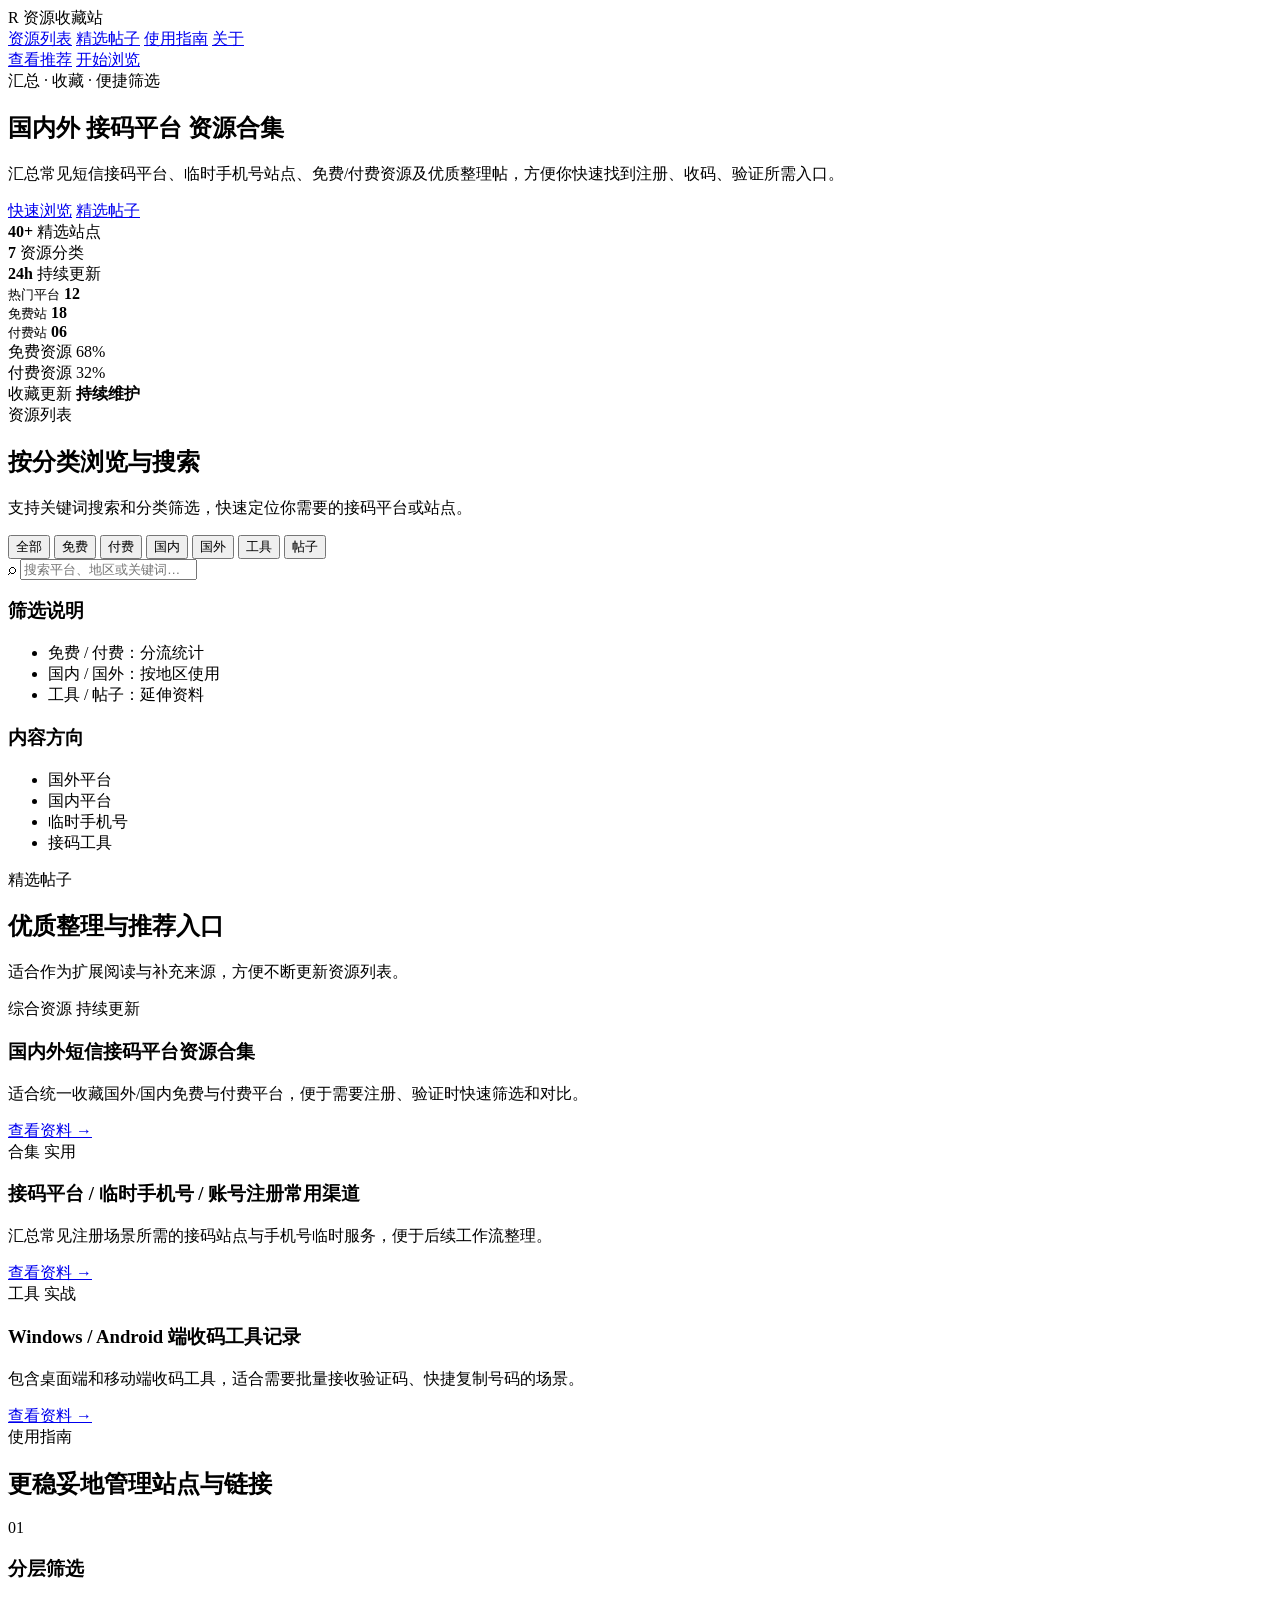
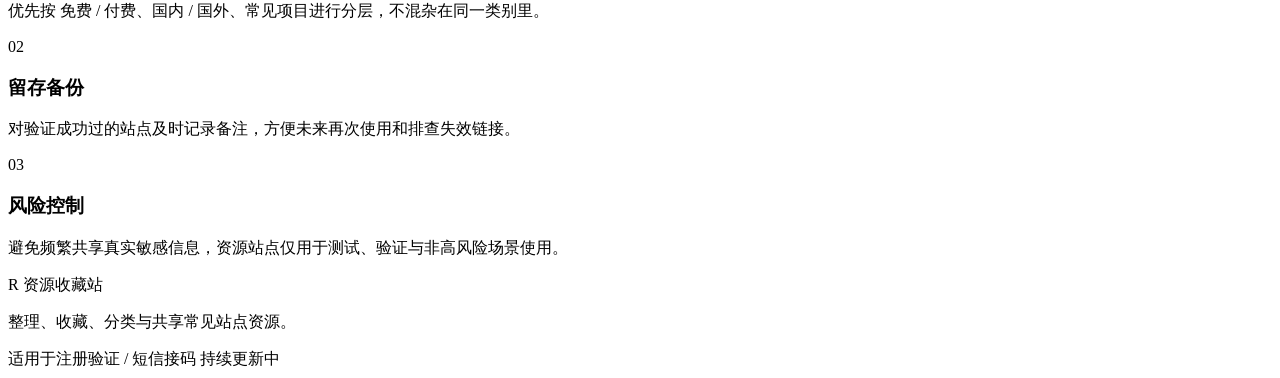
<file: index.html>
<!DOCTYPE html>
<html lang="zh-CN">
  <head>
    <meta charset="UTF-8" />
    <meta name="viewport" content="width=device-width, initial-scale=1.0" />
    <title>资源收藏站 · 接码平台合集</title>
    <meta
      name="description"
      content="国内外短信接码平台、临时手机号、免费/付费资源合集与收藏导航站。"
    />
    <link rel="preconnect" href="https://fonts.googleapis.com" />
    <link rel="preconnect" href="https://fonts.gstatic.com" crossorigin />
    <link
      href="https://fonts.googleapis.com/css2?family=Inter:wght@400;500;600;700;800&family=Noto+Sans+SC:wght@400;500;700&display=swap"
      rel="stylesheet"
    />
    <link rel="stylesheet" href="styles.css" />
  </head>
  <body>
    <div class="site-bg"></div>

    <header class="topbar">
      <div class="container nav-wrap">
        <div class="brand" aria-label="资源收藏站">
          <span class="brand-mark">R</span>
          <span>资源收藏站</span>
        </div>

        <nav class="main-nav" aria-label="主导航">
          <a href="#resource-list">资源列表</a>
          <a href="#featured-posts">精选帖子</a>
          <a href="#guide">使用指南</a>
          <a href="#about">关于</a>
        </nav>

        <div class="nav-actions">
          <a class="btn btn-ghost" href="#featured-posts">查看推荐</a>
          <a class="btn btn-primary" href="#resource-list">开始浏览</a>
        </div>
      </div>
    </header>

    <main>
      <section class="hero">
        <div class="container hero-inner">
          <div class="hero-copy">
            <div class="eyebrow">汇总 · 收藏 · 便捷筛选</div>
            <h1>国内外 <span>接码平台</span> 资源合集</h1>
            <p>
              汇总常见短信接码平台、临时手机号站点、免费/付费资源及优质整理帖，方便你快速找到注册、收码、验证所需入口。
            </p>

            <div class="hero-actions">
              <a class="btn btn-primary" href="#resource-list">快速浏览</a>
              <a class="btn btn-ghost" href="#featured-posts">精选帖子</a>
            </div>

            <div class="hero-stats">
              <div class="stat-card">
                <strong>40+</strong>
                <span>精选站点</span>
              </div>
              <div class="stat-card">
                <strong>7</strong>
                <span>资源分类</span>
              </div>
              <div class="stat-card">
                <strong>24h</strong>
                <span>持续更新</span>
              </div>
            </div>
          </div>

          <div class="hero-panel">
            <div class="dashboard-card">
              <div class="dashboard-header">
                <span class="dot red"></span>
                <span class="dot yellow"></span>
                <span class="dot green"></span>
              </div>

              <div class="dashboard-body">
                <div class="mini-grid">
                  <div class="mini-box">
                    <small>热门平台</small>
                    <strong>12</strong>
                  </div>
                  <div class="mini-box">
                    <small>免费站</small>
                    <strong>18</strong>
                  </div>
                  <div class="mini-box">
                    <small>付费站</small>
                    <strong>06</strong>
                  </div>
                </div>

                <div class="progress-list">
                  <div class="progress-item">
                    <div class="progress-head">
                      <span>免费资源</span>
                      <span>68%</span>
                    </div>
                    <div class="progress-bar"><span style="width: 68%"></span></div>
                  </div>

                  <div class="progress-item">
                    <div class="progress-head">
                      <span>付费资源</span>
                      <span>32%</span>
                    </div>
                    <div class="progress-bar"><span style="width: 32%"></span></div>
                  </div>
                </div>
              </div>
            </div>

            <div class="floating-card">
              <span>收藏更新</span>
              <strong>持续维护</strong>
            </div>
          </div>
        </div>
      </section>

      <section id="resource-list" class="section">
        <div class="container">
          <div class="section-head">
            <div class="eyebrow">资源列表</div>
            <h2>按分类浏览与搜索</h2>
            <p>支持关键词搜索和分类筛选，快速定位你需要的接码平台或站点。</p>
          </div>

          <div class="toolbar">
            <div class="filter-group" id="filterButtons">
              <button class="chip active" data-filter="all">全部</button>
              <button class="chip" data-filter="免费">免费</button>
              <button class="chip" data-filter="付费">付费</button>
              <button class="chip" data-filter="国内">国内</button>
              <button class="chip" data-filter="国外">国外</button>
              <button class="chip" data-filter="工具">工具</button>
              <button class="chip" data-filter="帖子">帖子</button>
            </div>

            <label class="search-box" aria-label="搜索资源">
              <span class="search-icon">⌕</span>
              <input id="searchInput" type="text" placeholder="搜索平台、地区或关键词…" />
            </label>
          </div>

          <div class="content-grid">
            <aside class="sidebar-panel">
              <div class="side-card">
                <h3>筛选说明</h3>
                <ul>
                  <li>免费 / 付费：分流统计</li>
                  <li>国内 / 国外：按地区使用</li>
                  <li>工具 / 帖子：延伸资料</li>
                </ul>
              </div>

              <div class="side-card">
                <h3>内容方向</h3>
                <ul>
                  <li>国外平台</li>
                  <li>国内平台</li>
                  <li>临时手机号</li>
                  <li>接码工具</li>
                </ul>
              </div>
            </aside>

            <div id="resourceGrid" class="resource-grid" aria-live="polite"></div>
          </div>
        </div>
      </section>

      <section id="featured-posts" class="section alt-section">
        <div class="container">
          <div class="section-head">
            <div class="eyebrow">精选帖子</div>
            <h2>优质整理与推荐入口</h2>
            <p>适合作为扩展阅读与补充来源，方便不断更新资源列表。</p>
          </div>

          <div class="article-grid">
            <article class="article-card">
              <div class="card-top">
                <span class="article-tag">综合资源</span>
                <span class="article-time">持续更新</span>
              </div>
              <h3>国内外短信接码平台资源合集</h3>
              <p>
                适合统一收藏国外/国内免费与付费平台，便于需要注册、验证时快速筛选和对比。
              </p>
              <a href="#" class="inline-link">查看资料 →</a>
            </article>

            <article class="article-card">
              <div class="card-top">
                <span class="article-tag">合集</span>
                <span class="article-time">实用</span>
              </div>
              <h3>接码平台 / 临时手机号 / 账号注册常用渠道</h3>
              <p>
                汇总常见注册场景所需的接码站点与手机号临时服务，便于后续工作流整理。
              </p>
              <a href="#" class="inline-link">查看资料 →</a>
            </article>

            <article class="article-card">
              <div class="card-top">
                <span class="article-tag">工具</span>
                <span class="article-time">实战</span>
              </div>
              <h3>Windows / Android 端收码工具记录</h3>
              <p>
                包含桌面端和移动端收码工具，适合需要批量接收验证码、快捷复制号码的场景。
              </p>
              <a href="#" class="inline-link">查看资料 →</a>
            </article>
          </div>
        </div>
      </section>

      <section id="guide" class="section">
        <div class="container guide-wrap">
          <div class="section-head left">
            <div class="eyebrow">使用指南</div>
            <h2>更稳妥地管理站点与链接</h2>
          </div>

          <div class="guide-grid">
            <div class="guide-card">
              <span class="guide-num">01</span>
              <h3>分层筛选</h3>
              <p>优先按 免费 / 付费、国内 / 国外、常见项目进行分层，不混杂在同一类别里。</p>
            </div>

            <div class="guide-card">
              <span class="guide-num">02</span>
              <h3>留存备份</h3>
              <p>对验证成功过的站点及时记录备注，方便未来再次使用和排查失效链接。</p>
            </div>

            <div class="guide-card">
              <span class="guide-num">03</span>
              <h3>风险控制</h3>
              <p>避免频繁共享真实敏感信息，资源站点仅用于测试、验证与非高风险场景使用。</p>
            </div>
          </div>
        </div>
      </section>
    </main>

    <footer id="about" class="site-footer">
      <div class="container footer-wrap">
        <div>
          <div class="brand footer-brand">
            <span class="brand-mark">R</span>
            <span>资源收藏站</span>
          </div>
          <p>整理、收藏、分类与共享常见站点资源。</p>
        </div>
        <div class="footer-meta">
          <span>适用于注册验证 / 短信接码</span>
          <span>持续更新中</span>
        </div>
      </div>
    </footer>

    <script src="script.js"></script>
  </body>
</html>
</file>
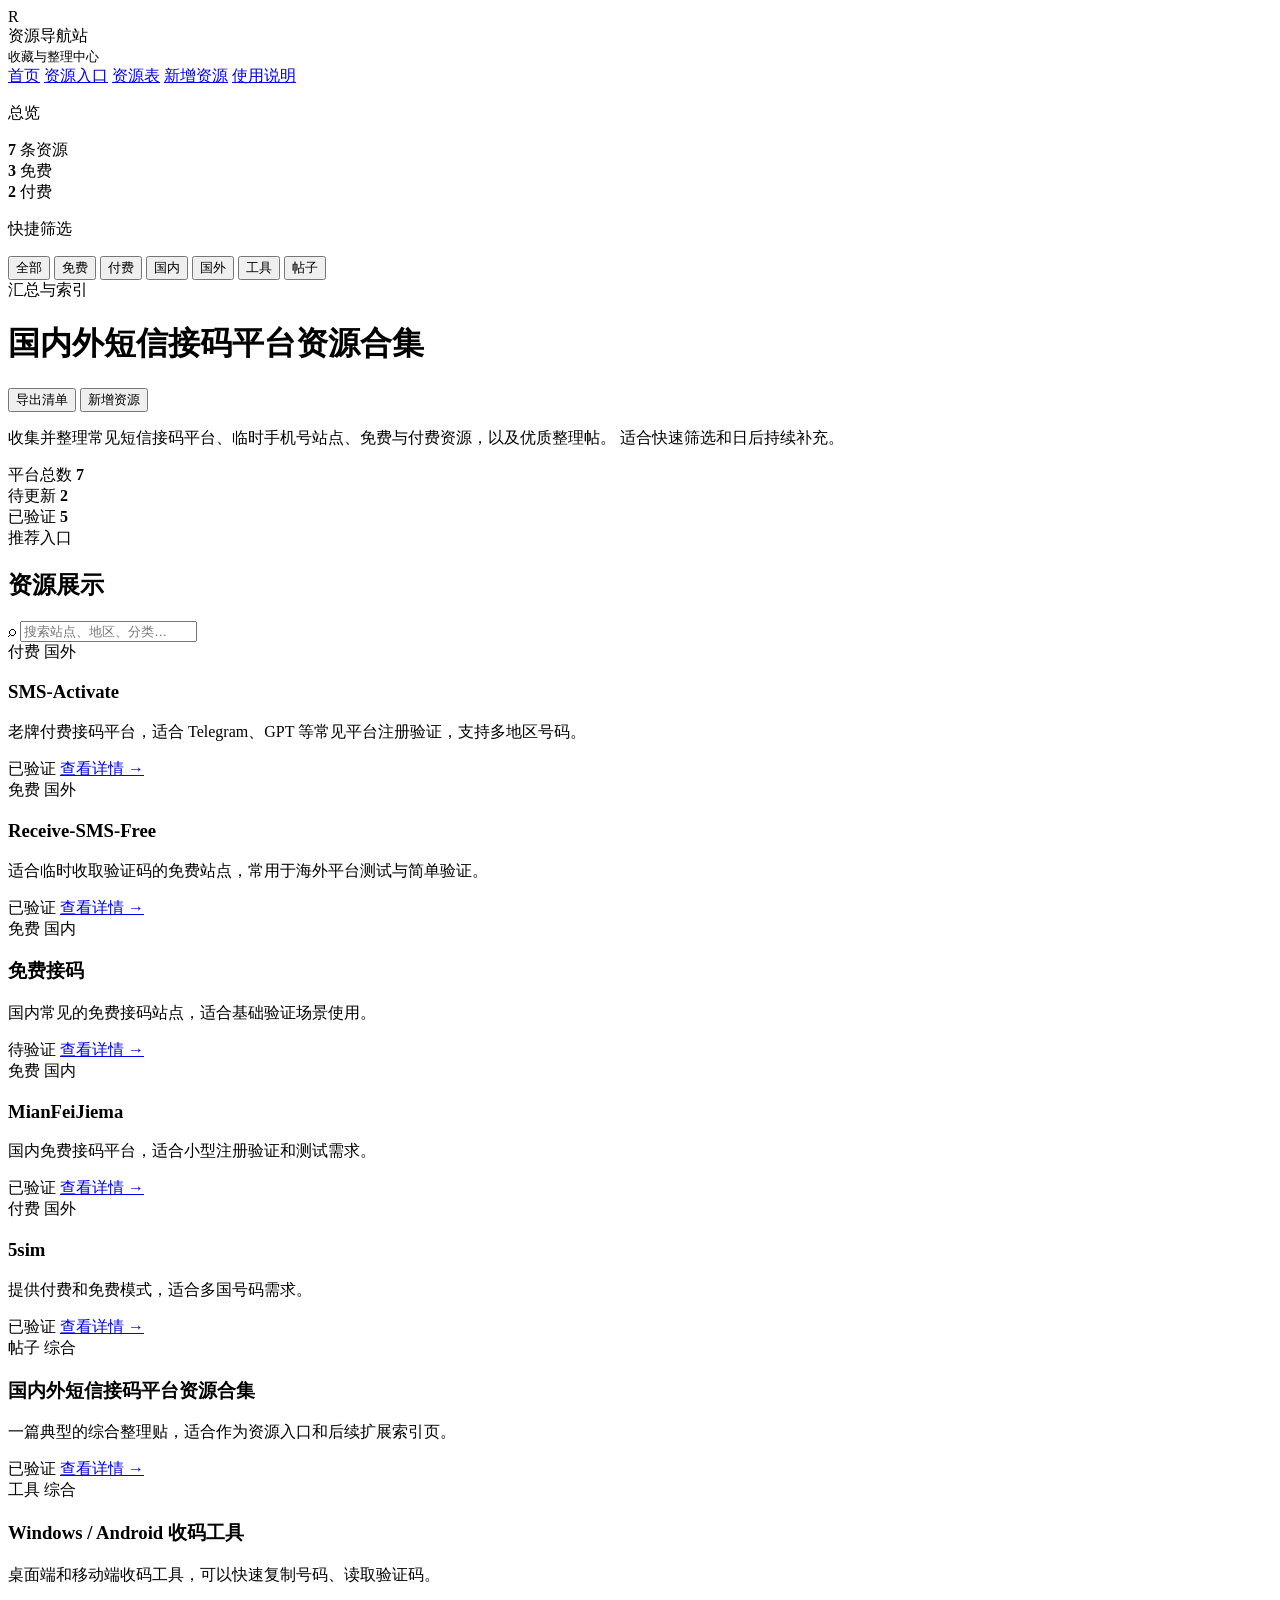
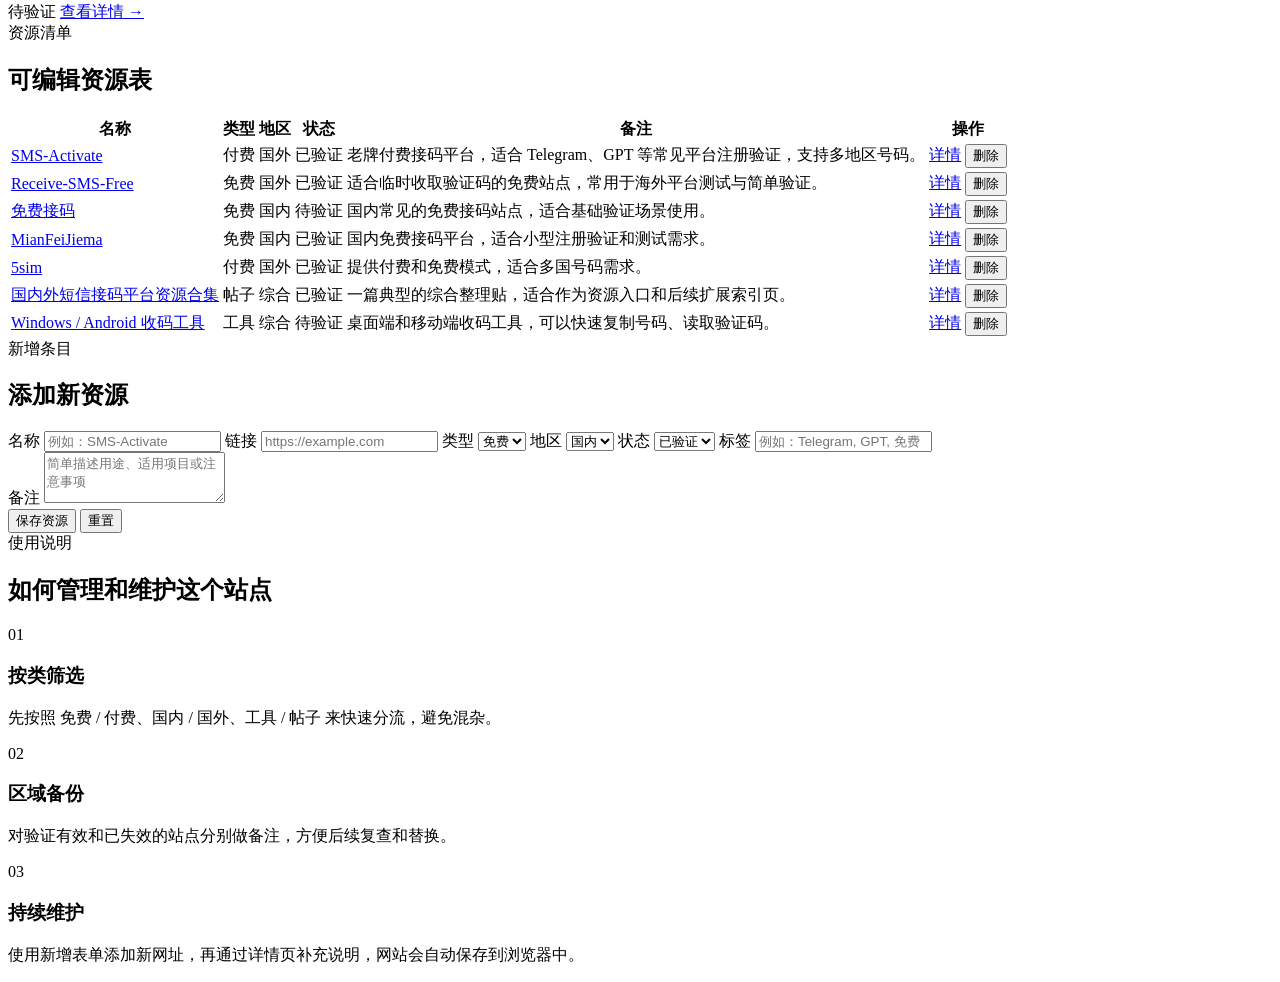
<file: details.html>
<!DOCTYPE html>
<html lang="zh-CN">
  <head>
    <meta charset="UTF-8" />
    <meta name="viewport" content="width=device-width, initial-scale=1.0" />
    <title>资源导航站 · 接码平台合集</title>
    <meta
      name="description"
      content="整理、索引和管理国内外短信接码平台、临时手机号、资源帖子和实用工具。"
    />
    <link rel="preconnect" href="https://fonts.googleapis.com" />
    <link rel="preconnect" href="https://fonts.gstatic.com" crossorigin />
    <link
      href="https://fonts.googleapis.com/css2?family=Inter:wght@400;500;600;700;800&family=Noto+Sans+SC:wght@400;500;700&display=swap"
      rel="stylesheet"
    />
    <link rel="stylesheet" href="styles.css" />
  </head>
  <body data-page="home">
    <div class="page-shell">
      <aside class="sidebar">
        <div class="brand-box">
          <div class="brand-mark">R</div>
          <div>
            <div class="brand-name">资源导航站</div>
            <small>收藏与整理中心</small>
          </div>
        </div>

        <nav class="side-nav">
          <a class="nav-item active" href="#home">首页</a>
          <a class="nav-item" href="#resource-showcase">资源入口</a>
          <a class="nav-item" href="#resource-table">资源表</a>
          <a class="nav-item" href="#quick-add">新增资源</a>
          <a class="nav-item" href="#guide">使用说明</a>
        </nav>

        <div class="side-card stats-box">
          <p class="label">总览</p>
          <div class="stat-row">
            <strong id="statTotal">0</strong>
            <span>条资源</span>
          </div>
          <div class="stat-row">
            <strong id="statFree">0</strong>
            <span>免费</span>
          </div>
          <div class="stat-row">
            <strong id="statPaid">0</strong>
            <span>付费</span>
          </div>
        </div>

        <div class="side-card compact">
          <p class="label">快捷筛选</p>
          <div class="quick-filters">
            <button class="filter-tab active" data-filter="all">全部</button>
            <button class="filter-tab" data-filter="免费">免费</button>
            <button class="filter-tab" data-filter="付费">付费</button>
            <button class="filter-tab" data-filter="国内">国内</button>
            <button class="filter-tab" data-filter="国外">国外</button>
            <button class="filter-tab" data-filter="工具">工具</button>
            <button class="filter-tab" data-filter="帖子">帖子</button>
          </div>
        </div>
      </aside>

      <main class="main-panel">
        <header class="topbar">
          <div class="topbar-left">
            <span class="eyebrow">汇总与索引</span>
            <h1>国内外短信接码平台资源合集</h1>
          </div>
          <div class="topbar-actions">
            <button class="btn btn-ghost" type="button">导出清单</button>
            <button class="btn btn-primary" type="button" id="jumpToAdd">新增资源</button>
          </div>
        </header>

        <section class="hero-banner">
          <div class="hero-text">
            <p>
              收集并整理常见短信接码平台、临时手机号站点、免费与付费资源，以及优质整理帖。
              适合快速筛选和日后持续补充。
            </p>
          </div>
          <div class="banner-metrics">
            <div class="mini-metric">
              <span>平台总数</span>
              <strong id="bannerTotal">0</strong>
            </div>
            <div class="mini-metric">
              <span>待更新</span>
              <strong id="bannerPending">0</strong>
            </div>
            <div class="mini-metric">
              <span>已验证</span>
              <strong id="bannerVerified">0</strong>
            </div>
          </div>
        </section>

        <section id="resource-showcase" class="section-block">
          <div class="section-header">
            <div>
              <span class="section-tag">推荐入口</span>
              <h2>资源展示</h2>
            </div>
            <label class="search-box">
              <span>⌕</span>
              <input id="searchInput" type="text" placeholder="搜索站点、地区、分类…" />
            </label>
          </div>

          <div id="resourceList" class="resource-grid"></div>
        </section>

        <section id="resource-table" class="section-block table-section">
          <div class="section-header">
            <div>
              <span class="section-tag">资源清单</span>
              <h2>可编辑资源表</h2>
            </div>
          </div>

          <div class="table-wrap">
            <table>
              <thead>
                <tr>
                  <th>名称</th>
                  <th>类型</th>
                  <th>地区</th>
                  <th>状态</th>
                  <th>备注</th>
                  <th>操作</th>
                </tr>
              </thead>
              <tbody id="resourceTableBody"></tbody>
            </table>
          </div>
        </section>

        <section id="quick-add" class="section-block form-section">
          <div class="section-header">
            <div>
              <span class="section-tag">新增条目</span>
              <h2>添加新资源</h2>
            </div>
          </div>

          <form id="resourceForm" class="resource-form">
            <div class="form-grid">
              <label>
                <span>名称</span>
                <input type="text" name="title" placeholder="例如：SMS-Activate" required />
              </label>

              <label>
                <span>链接</span>
                <input type="url" name="url" placeholder="https://example.com" required />
              </label>

              <label>
                <span>类型</span>
                <select name="type">
                  <option value="免费">免费</option>
                  <option value="付费">付费</option>
                  <option value="工具">工具</option>
                  <option value="帖子">帖子</option>
                </select>
              </label>

              <label>
                <span>地区</span>
                <select name="region">
                  <option value="国内">国内</option>
                  <option value="国外">国外</option>
                  <option value="综合">综合</option>
                </select>
              </label>

              <label>
                <span>状态</span>
                <select name="status">
                  <option value="已验证">已验证</option>
                  <option value="待验证">待验证</option>
                  <option value="失效">失效</option>
                </select>
              </label>

              <label>
                <span>标签</span>
                <input type="text" name="tags" placeholder="例如：Telegram, GPT, 免费" />
              </label>
            </div>

            <label>
              <span>备注</span>
              <textarea name="description" rows="3" placeholder="简单描述用途、适用项目或注意事项"></textarea>
            </label>

            <div class="form-actions">
              <button type="submit" class="btn btn-primary">保存资源</button>
              <button type="reset" class="btn btn-ghost">重置</button>
            </div>
          </form>
        </section>

        <section id="guide" class="section-block guide-section">
          <div class="section-header">
            <div>
              <span class="section-tag">使用说明</span>
              <h2>如何管理和维护这个站点</h2>
            </div>
          </div>

          <div class="guide-grid">
            <article class="guide-card">
              <span class="guide-num">01</span>
              <h3>按类筛选</h3>
              <p>先按照 免费 / 付费、国内 / 国外、工具 / 帖子 来快速分流，避免混杂。</p>
            </article>

            <article class="guide-card">
              <span class="guide-num">02</span>
              <h3>区域备份</h3>
              <p>对验证有效和已失效的站点分别做备注，方便后续复查和替换。</p>
            </article>

            <article class="guide-card">
              <span class="guide-num">03</span>
              <h3>持续维护</h3>
              <p>使用新增表单添加新网址，再通过详情页补充说明，网站会自动保存到浏览器中。</p>
            </article>
          </div>
        </section>
      </main>
    </div>

    <script src="data.js"></script>
    <script src="script.js"></script>
  </body>
</html>
</file>
<file: styles.css>
<!DOCTYPE html>
<html lang="zh-CN">
  <head>
    <meta charset="UTF-8" />
    <meta name="viewport" content="width=device-width, initial-scale=1.0" />
    <title>资源详情</title>
    <link rel="preconnect" href="https://fonts.googleapis.com" />
    <link rel="preconnect" href="https://fonts.gstatic.com" crossorigin />
    <link
      href="https://fonts.googleapis.com/css2?family=Inter:wght@400;500;600;700;800&family=Noto+Sans+SC:wght@400;500;700&display=swap"
      rel="stylesheet"
    />
    <link rel="stylesheet" href="styles.css" />
  </head>
  <body data-page="detail">
    <div class="page-shell detail-page-shell">
      <aside class="sidebar detail-sidebar">
        <div class="brand-box">
          <div class="brand-mark">R</div>
          <div>
            <div class="brand-name">资源导航站</div>
            <small>详情页</small>
          </div>
        </div>

        <nav class="side-nav detail-nav">
          <a class="nav-item" href="index.html">返回首页</a>
          <a class="nav-item active" href="details.html">详情中心</a>
        </nav>
      </aside>

      <main class="main-panel detail-panel">
        <header class="topbar detail-topbar">
          <div class="topbar-left">
            <span class="eyebrow">详细信息</span>
            <h1 id="detailTitle">正在加载…</h1>
          </div>
          <div class="topbar-actions">
            <a class="btn btn-ghost" href="index.html">返回列表</a>
            <a class="btn btn-primary" id="openSourceLink" href="#" target="_blank" rel="noreferrer">打开链接</a>
          </div>
        </header>

        <section class="detail-content">
          <div class="detail-header-row">
            <div class="detail-badges" id="detailBadges"></div>
            <span class="status-pill" id="detailStatus">待验证</span>
          </div>

          <div class="detail-card">
            <p class="detail-summary" id="detailSummary">加载中…</p>

            <div class="meta-grid">
              <div>
                <small>所属地区</small>
                <strong id="detailRegion">-</strong>
              </div>
              <div>
                <small>资源类型</small>
                <strong id="detailType">-</strong>
              </div>
              <div>
                <small>标签</small>
                <strong id="detailTags">-</strong>
              </div>
            </div>

            <div class="detail-actions">
              <a id="detailLink" class="btn btn-primary" href="#" target="_blank" rel="noreferrer">访问站点</a>
              <button class="btn btn-ghost" type="button" id="removeItem">删除条目</button>
            </div>
          </div>

          <div class="detail-card notes-card">
            <h3>备注与说明</h3>
            <div id="detailNotes">加载中…</div>
          </div>
        </section>
      </main>
    </div>

    <script src="data.js"></script>
    <script src="script.js"></script>
  </body>
</html>
</file>
